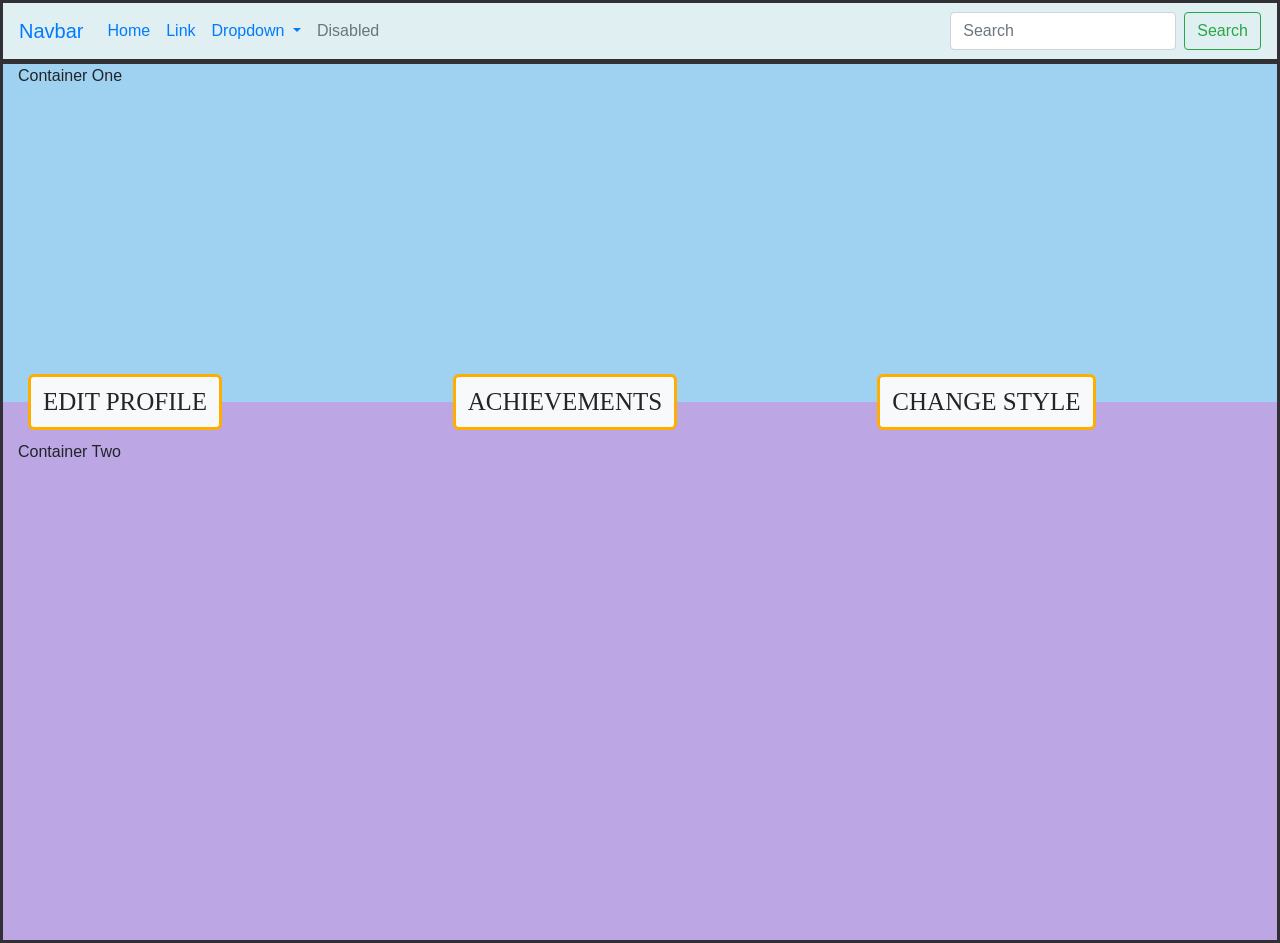
<file: app/components/index.html>
<!DOCTYPE html>
<html>
    <head>
        <title>Project 2</title>
        <link rel="stylesheet" href="https://stackpath.bootstrapcdn.com/bootstrap/4.3.1/css/bootstrap.min.css" integrity="sha384-ggOyR0iXCbMQv3Xipma34MD+dH/1fQ784/j6cY/iJTQUOhcWr7x9JvoRxT2MZw1T" crossorigin="anonymous">
        <script src="https://code.jquery.com/jquery-3.3.1.slim.min.js" integrity="sha384-q8i/X+965DzO0rT7abK41JStQIAqVgRVzpbzo5smXKp4YfRvH+8abtTE1Pi6jizo" crossorigin="anonymous"></script>
        <script src="https://cdnjs.cloudflare.com/ajax/libs/popper.js/1.14.7/umd/popper.min.js" integrity="sha384-UO2eT0CpHqdSJQ6hJty5KVphtPhzWj9WO1clHTMGa3JDZwrnQq4sF86dIHNDz0W1" crossorigin="anonymous"></script>
        <script src="https://stackpath.bootstrapcdn.com/bootstrap/4.3.1/js/bootstrap.min.js" integrity="sha384-JjSmVgyd0p3pXB1rRibZUAYoIIy6OrQ6VrjIEaFf/nJGzIxFDsf4x0xIM+B07jRM" crossorigin="anonymous"></script>
        <link rel="stylesheet" type="text/css" href="index.css">
    </head>
    <body>
        <nav class="navbar navbar-expand-lg navbar-custom">
                <a class="navbar-brand" href="#">Navbar</a>
                <button class="navbar-toggler" type="button" data-toggle="collapse" data-target="#navbarSupportedContent" aria-controls="navbarSupportedContent" aria-expanded="false" aria-label="Toggle navigation">
                  <span class="navbar-toggler-icon"></span>
                </button>
              
                <div class="collapse navbar-collapse" id="navbarSupportedContent">
                  <ul class="navbar-nav mr-auto">
                    <li class="nav-item active">
                      <a class="nav-link" href="#">Home <span class="sr-only">(current)</span></a>
                    </li>
                    <li class="nav-item">
                      <a class="nav-link" href="#">Link</a>
                    </li>
                    <li class="nav-item dropdown">
                      <a class="nav-link dropdown-toggle" href="#" id="navbarDropdown" role="button" data-toggle="dropdown" aria-haspopup="true" aria-expanded="false">
                        Dropdown
                      </a>
                      <div class="dropdown-menu" aria-labelledby="navbarDropdown">
                        <a class="dropdown-item" href="#">Action</a>
                        <a class="dropdown-item" href="#">Another action</a>
                        <div class="dropdown-divider"></div>
                        <a class="dropdown-item" href="#">Something else here</a>
                      </div>
                    </li>
                    <li class="nav-item">
                      <a class="nav-link disabled" href="#" tabindex="-1" aria-disabled="true">Disabled</a>
                    </li>
                  </ul>
                  <form class="form-inline my-2 my-lg-0">
                    <input class="form-control mr-sm-2" type="search" placeholder="Search" aria-label="Search">
                    <button class="btn btn-outline-success my-2 my-sm-0" type="submit">Search</button>
                  </form>
                </div>
              </nav>

              <div class="container-fluid container-border">
              </div>

              <div class="container-fluid container1-custom">
                    <p>Container One</p>
              </div>

              <div class="container-fluid container-twotone">
                    <div class="row">
                      <div class="col-sm">
                         <button type="button" class="btn btn-light button-custom">EDIT PROFILE</button>
                      </div>
                      <div class="col-sm">
                            <button type="button" class="btn btn-light button-custom">ACHIEVEMENTS</button>
                        </div>
                      <div class="col-sm">
                            <button type="button" class="btn btn-light button-custom">CHANGE STYLE</button>
                        </div>
                    </div>
                  </div>

              <div class="container-fluid container2-custom">
                    <p>Container Two</p>
              </div>


    </body>
</html>
</file>
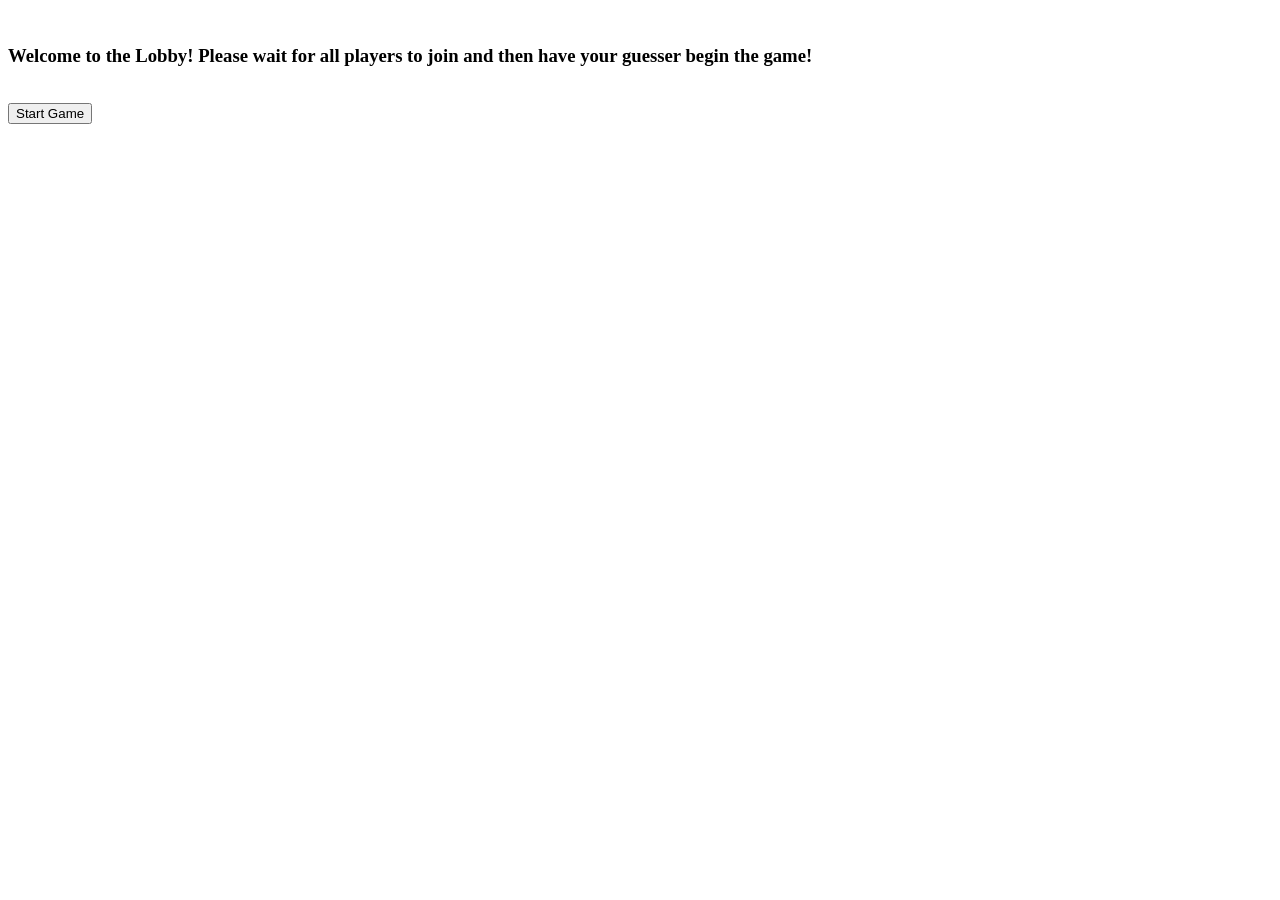
<file: app/components/lobby/lobby.component.html>
<html class="container-twotone">
<body class="container-twotone">
<div class="container-fluid text-center">
  <br>
  <h3 class="p-custom text-center">
    Welcome to the Lobby! Please wait for all players to join and then have your guesser begin the game!
  </h3>
  <br>
<button (click)= "startGame()" type="button" class="button-custom" >Start Game</button>
</div>
</body>
</html>
</file>
<file: app/components/index.css>
/* navbar */
.navbar-custom {
    background-color: rgb(224, 239, 241);
    border: solid;
    border: 3px;
    border-color: rgb(76, 74, 83);
}

html{
    border: solid;
    border-color: rgb(48, 48, 53);
}

.container-border {
    background-color:  rgb(48, 48, 53);
    height: 5px;
}

.container1-custom {
    background-color: rgb(158, 210, 240);
    height: 300px;
}

.container2-custom {
    background-color: rgb(188, 166, 228);
    height: 500px;
}

.container-twotone {
    background: linear-gradient(rgb(158, 210, 240) 0%,rgb(158, 210, 240) 50%,rgb(188, 166, 228) 50%,rgb(188, 166, 228) 100%);
}

.button-custom {
    border: solid;
    border-color: rgb(255, 174, 0);
    border-radius: 6px;
    font-family: Georgia, 'Times New Roman', Times, serif;
    font-size: 25px;
    margin: 10px;
}
</file>
